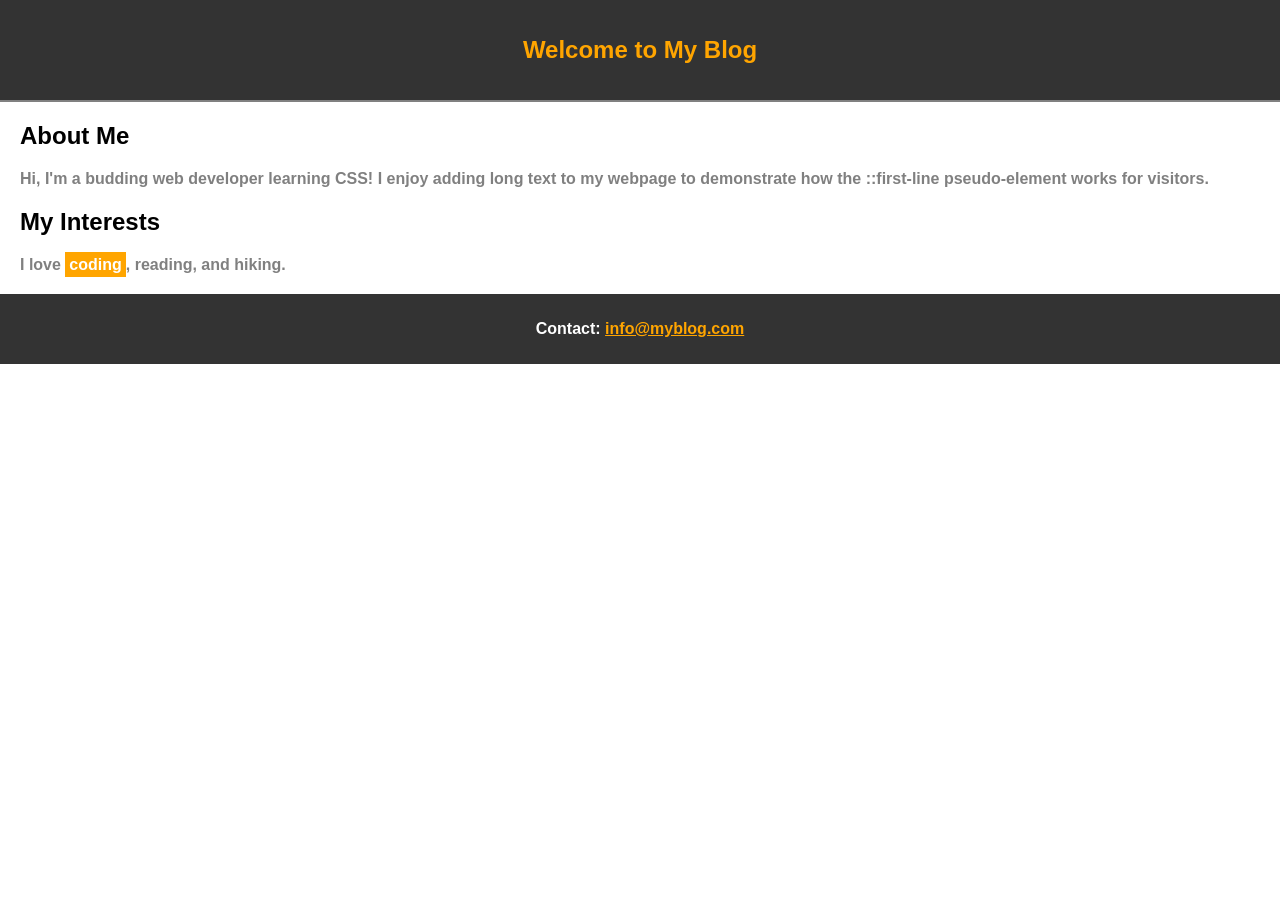
<file: My Personal Blog/index.html>
<!DOCTYPE html>
<html lang="en">
<head>
    <meta charset="UTF-8">
    <meta name="viewport" content="width=device-width, initial-scale=1.0">
    <title>My Personal Blog</title>
    <link rel="stylesheet" href="styles.css">
    <style>
        p {
            color: slategray;
            font-size: 16px;
        }
    </style>
</head>
<body>
    <header id="header">
        <h1 style="color: blue; font-size: 24px;">Welcome to My Blog</h1>
    </header>
    <main>
        <section>
            <h2>About Me</h2>
            <p style="color: gray;">Hi, I'm a budding web developer learning CSS! I enjoy adding long text to my webpage
                to demonstrate how
                the ::first-line pseudo-element works for visitors.</p>
        </section>
        <section>
            <h2>My Interests</h2>
            <p style="color: gray;">I love <span class="highlight">coding</span>, reading, and hiking.</p>
        </section>
    </main>
    <footer>
        <p style="color: white;">Contact: <a href="mailto:info@myblog.com" target="_blank">info@myblog.com</a></p>
    </footer>
</body>
</html>
</file>
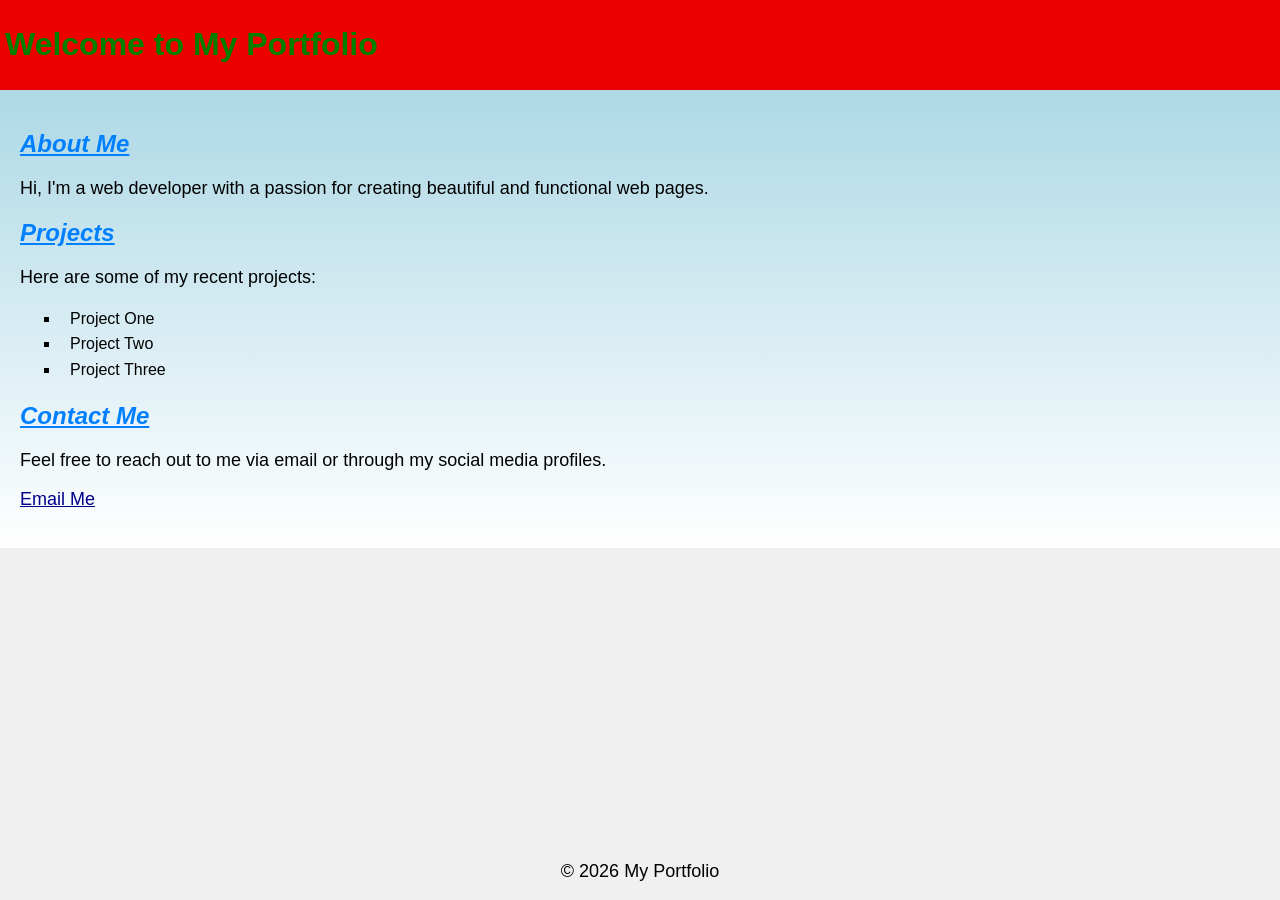
<file: Portfolio Page/index.html>
<!DOCTYPE html>
<html lang="en">
<head>
    <meta charset="UTF-8">
    <meta name="viewport" content="width=device-width, initial-scale=1.0">
    <title>My Portfolio</title>
    <link rel="stylesheet" href="styles.css">
</head>
<body>
    <header id="header">
        <h1>Welcome to My Portfolio</h1>
    </header>
    <main>
        <section>
            <h2>About Me</h2>
            <p>Hi, I'm a web developer with a passion for creating beautiful and functional web pages.</p>
        </section>
        <section>
            <h2>Projects</h2>
            <p>Here are some of my recent projects:</p>
            <ul>
                <li>Project One</li>
                <li>Project Two</li>
                <li>Project Three</li>
            </ul>
        </section>
        <section>
            <h2>Contact Me</h2>
            <p>Feel free to reach out to me via email or through my social media profiles.</p>
            <p><a href="mailto:info@myportfolio.com" target="_blank">Email Me</a></p>
        </section>
    </main>
    <footer>
        <p>&copy; 2026 My Portfolio</p>
    </footer>
</body>
</html>
</file>
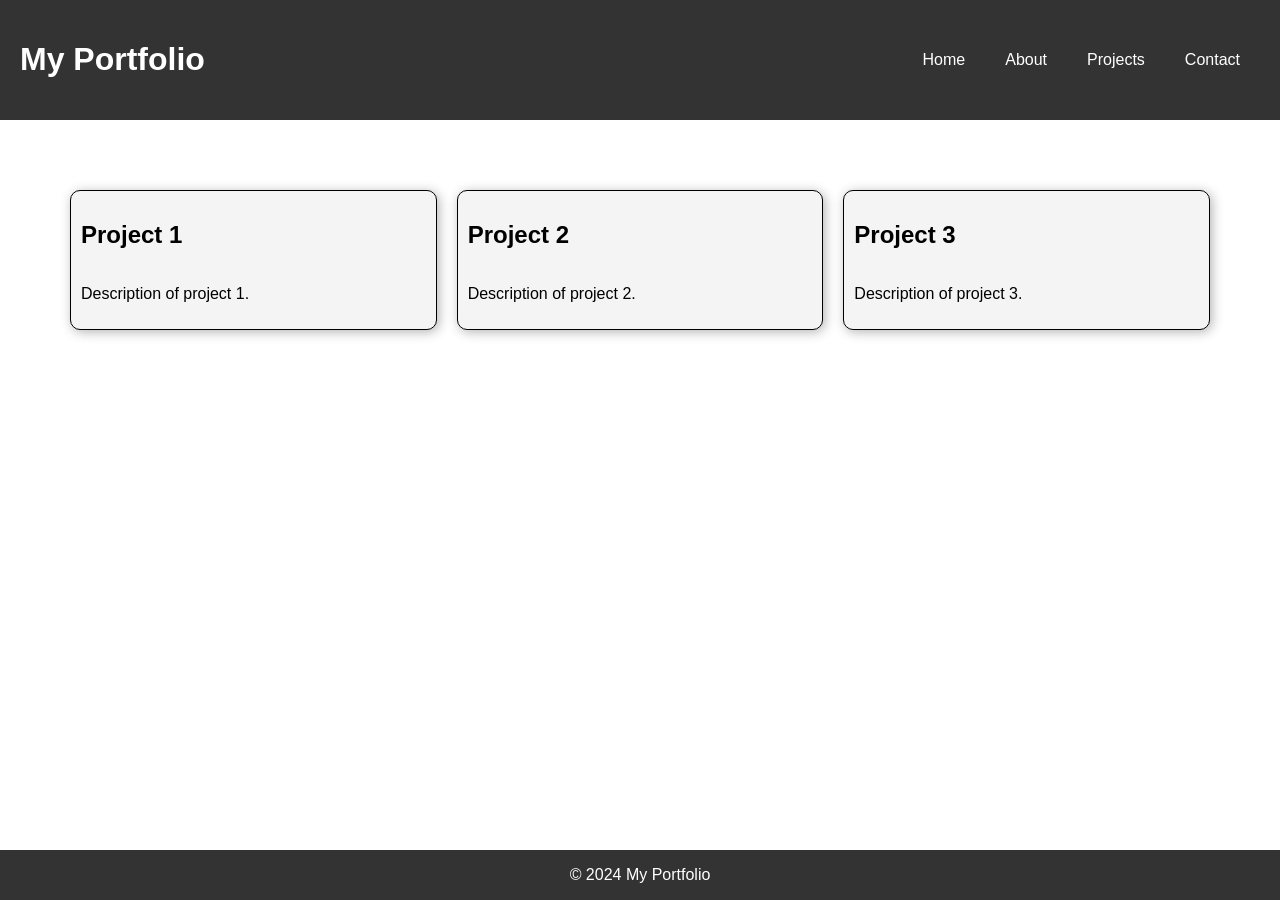
<file: Responsive Portfolio/index.html>
<!DOCTYPE html>
<html lang="en">
<head>
    <meta charset="UTF-8">
    <meta name="viewport" content="width=device-width, initial-scale=1.0">
    <title>Portfolio</title>
    <link rel="stylesheet" href="styles.css">
</head>
<body>
    <header>
        <h1>My Portfolio</h1>
        <nav>
            <a href="#">Home</a>
            <a href="#">About</a>
            <a href="#">Projects</a>
            <a href="#">Contact</a>
        </nav>
    </header>
    <main>
        <section class="projects">
            <div class="project-card">
                <h2>Project 1</h2>
                <p>Description of project 1.</p>
            </div>
            <div class="project-card">
                <h2>Project 2</h2>
                <p>Description of project 2.</p>
            </div>
            <div class="project-card">
                <h2>Project 3</h2>
                <p>Description of project 3.</p>
            </div>
        </section>
    </main>
    <footer>
        <p>&copy; 2024 My Portfolio</p>
    </footer>
</body>
</html>
</file>
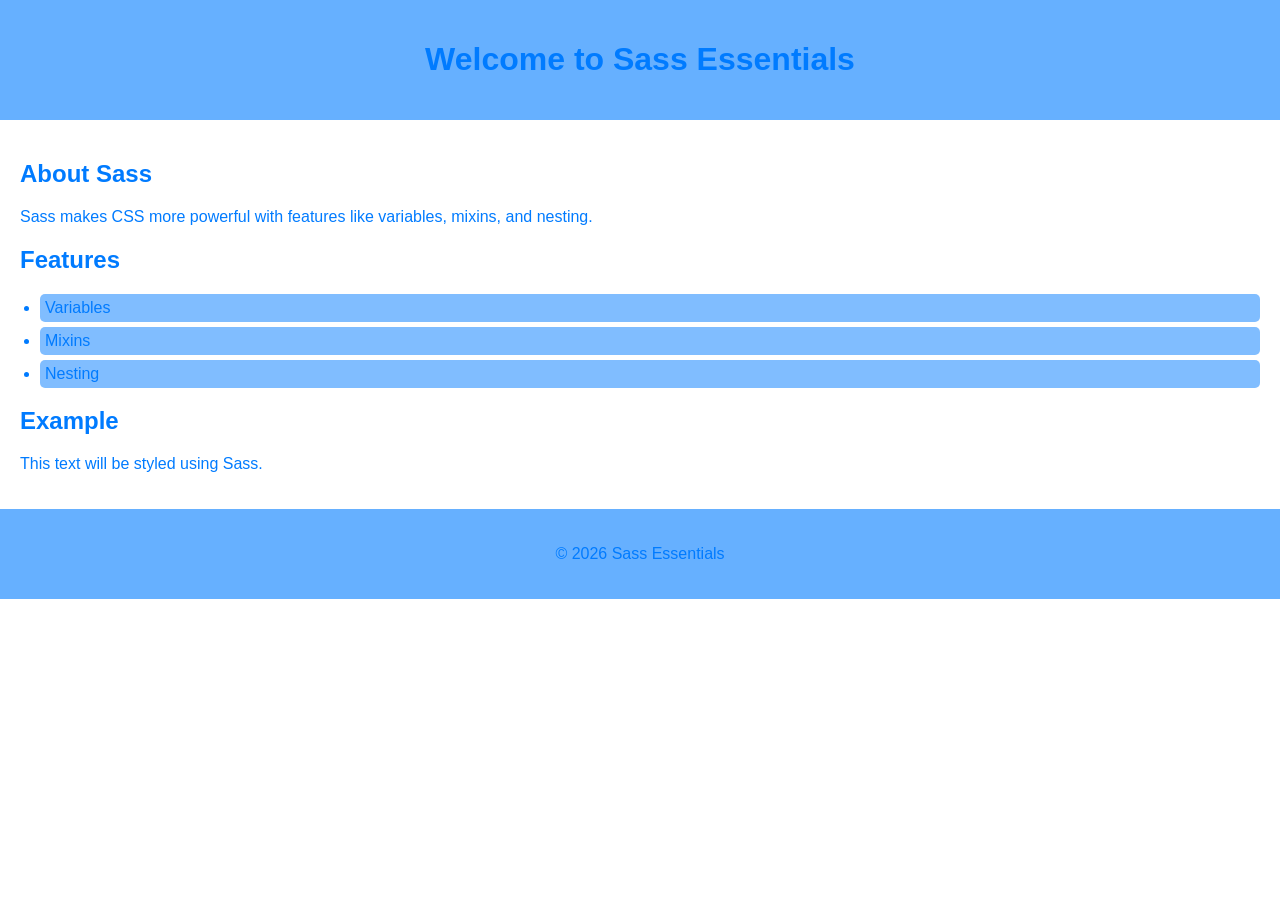
<file: Sass Essentials/index.html>
<!DOCTYPE html>
<html lang="en">
<head>
    <meta charset="UTF-8">
    <meta name="viewport" content="width=device-width, initial-scale=1.0">
    <title>Sass Essentials</title>
    <link rel="stylesheet" href="styles.css">
</head>
<body>
    <header class="header">
        <h1>Welcome to Sass Essentials</h1>
    </header>
    <main>
        <section class="about">
            <h2>About Sass</h2>
            <p>Sass makes CSS more powerful with features like variables, mixins, and nesting.</p>
        </section>
        <section class="features">
            <h2>Features</h2>
            <ul class="feature-list">
                <li>Variables</li>
                <li>Mixins</li>
                <li>Nesting</li>
            </ul>
        </section>
        <section class="example">
            <h2>Example</h2>
            <p class="example-text">This text will be styled using Sass.</p>
        </section>
    </main>
    <footer class="footer">
        <p>&copy; 2026 Sass Essentials</p>
    </footer>
</body>
</html>
</file>
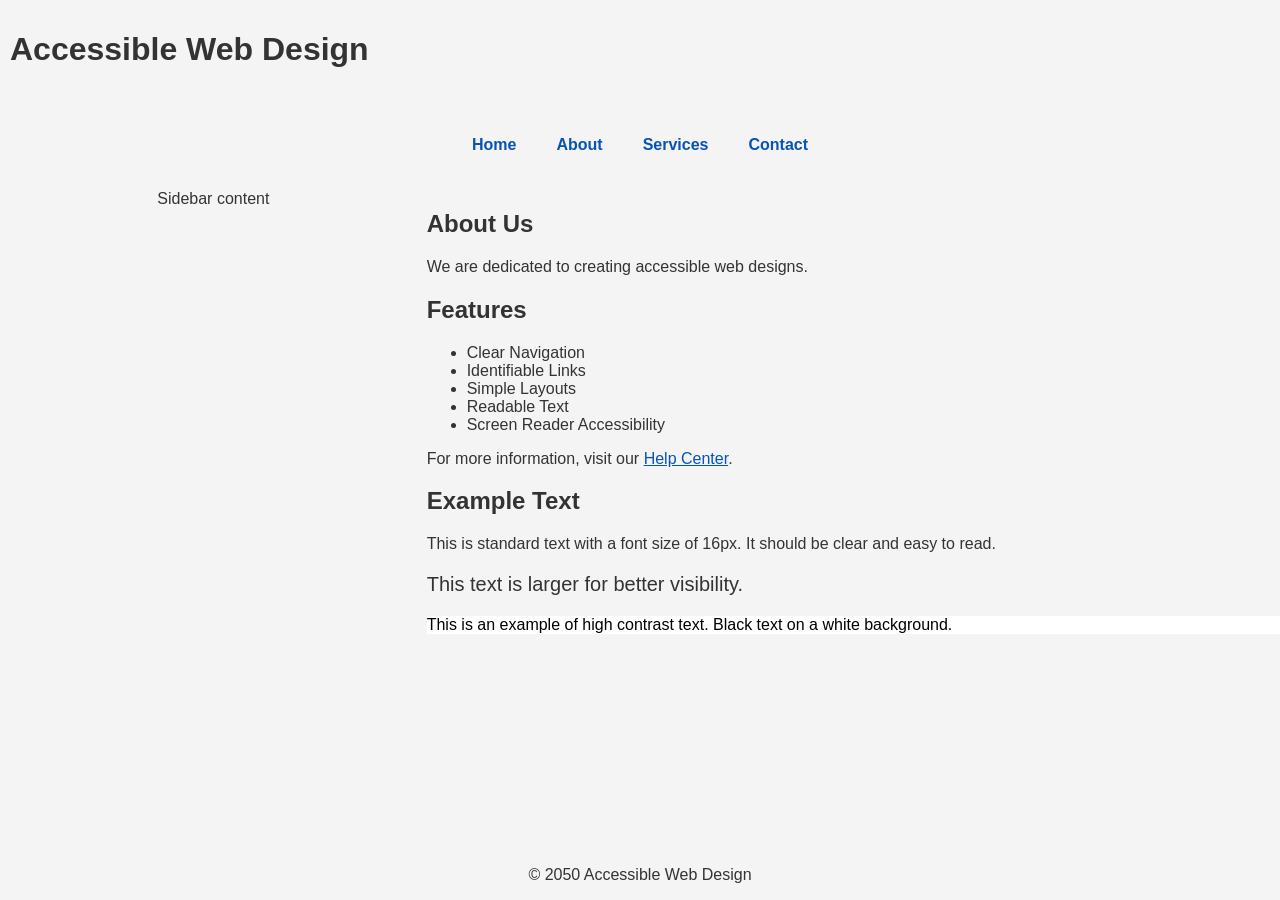
<file: Web Accessibility/index.html>
<!DOCTYPE html>
<html lang="en">
<head>
	<meta charset="UTF-8">
	<meta name="viewport" content="width=device-width, initial-scale=1.0">
	<title>Web Accessibility with CSS</title>
	<link rel="stylesheet" href="styles.css">
</head>
<body>
	<header class="header">
		<h1>Accessible Web Design</h1>
	</header>
	<nav>
		<ul class="navigation-menu">
			<li><a href="#">Home</a></li>
			<li><a href="#">About</a></li>
			<li><a href="#">Services</a></li>
			<li><a href="#">Contact</a></li>
		</ul>
	</nav>
	<div class="content">
		<aside class="sidebar">
			Sidebar content
		</aside>
		<main class="main-content">
			<section class="about">
				<h2>About Us</h2>
				<p>We are dedicated to creating accessible web designs.</p>
			</section>
			<section class="features">
				<h2>Features</h2>
				<ul class="feature-list">
					<li>Clear Navigation</li>
					<li>Identifiable Links</li>
					<li>Simple Layouts</li>
					<li>Readable Text</li>
					<li>Screen Reader Accessibility</li>
				</ul>
				<p>For more information, visit our <a href="https://example.com" target="_blank">Help Center</a>.</p>
			</section>
			<section class="example">
				<h2>Example Text</h2>
				<p>This is standard text with a font size of 16px. It should be clear and easy to read.</p>
				<p class="large-text">This text is larger for better visibility.</p>
				<div class="high-contrast-text">
					This is an example of high contrast text. Black text on a white background.
				</div>
			</section>
		</main>
	</div>
	<footer class="footer">
		<p>&copy; 2050 Accessible Web Design</p>
	</footer>
</body>
</html>
</file>
<file: My Personal Blog/styles.css>
/* Base styles */
body {
    font-family: Arial, sans-serif;
	margin: 0;
}

/* Pseudo-element selector */
p::first-line {
    font-weight: bold;
}

/* Combinator selector */
header + main {
    border-top: 1px solid gray;
}

/* Header styles */
header {
    background-color: #333333;
    padding: 20px;
    text-align: center;
}

/* ID selector */
#header {
    border-bottom: 1px solid gray;
}

/* Section styles */
section {
    margin: 20px;
}

/* Element selector */
h2 {
    color: black;
}

/* Class selector */
.highlight {
    background-color: orange;
    padding: 4px;
    color: white;
}

/* Footer styles */
footer {
    background-color: #333333;
    padding: 10px;
    text-align: center;
}

/* Attribute selector */
a[href^="mailto:"] {
    color: orange;
}

/* Pseudo-class selector */
a:hover {
    color: white;
}

#header h1 {
    color: orange !important;
}

h1 {
    color: green !important;
}

p {
    color: red;
}
</file>
<file: Portfolio Page/styles.css>
body {
    font-family: Arial, sans-serif;
	margin: 0;
}

h1 {
    color: rgb(0, 128, 0);
}

body {
    background-color: #f0f0f0;
}

h2 {
    color: hsl(210, 100%, 50%);
    font-style: italic;
    text-decoration: underline;
}

header {
    background-color: #ed0000;
    background-image: url("https://edube.org/uploads/media/default/0001/04/portfolio.jpg");
    background-repeat: no-repeat;
    background-position: center;
    background-size: cover;
    padding: 5px;
}

main {
	padding: 20px;
    background: linear-gradient(to bottom, lightblue, white);
}

p {
    font-size: 18px;
}

ul {
    list-style-type: square;
}

ul li {
    line-height: 1.6;
    padding-left: 10px;
}

a:link {
    color: darkblue;
}

a:visited {
    color: purple;
}

a:hover {
    color: red;
}

img {
    width: 100%;
    max-width: 600px;
    border-radius: 10px;
    box-shadow: 5px 5px 10px gray;
}

footer {
	position: fixed;
	bottom: 0;
	width: 100%;
	text-align: center;
}
</file>
<file: Responsive Portfolio/styles.css>
body {
    font-family: Arial, sans-serif;
    margin: 0;
    padding: 0;
}

header,
nav {
    display: flex;
}

header {
    justify-content: space-between;
    padding: 20px;
    background-color: #333;
    color: white;
}

nav {
    align-items: center;
}

nav a {
    padding: 10px;
    margin: 10px;
    color: white;
    text-decoration: none;
}

nav a:hover {
    color: cyan;
}

main {
    margin-bottom: 100px;
}

.projects {
    display: grid;
    grid-template-columns: repeat(3, 1fr);
    gap: 20px;
    padding: 20px;
    margin: 50px;
}

.project-card {
    display: flex;
    flex-direction: column;
    padding: 10px;
    background-color: #f4f4f4;
    border: 1px solid #000;
    justify-content: space-between;
    box-shadow: 2px 2px 12px rgba(0, 0, 0, 0.3);
    border-radius: 10px;
}

footer {
    position: fixed;
    left: 0;
    bottom: 0;
    width: 100%;
    text-align: center;
    color: white;
    background-color: #333;
}

@media screen and (max-width: 600px) {
    .projects {
        grid-template-columns: 1fr;
    }

    header,
    nav {
        flex-direction: column;
    }
}

@media screen and (min-width: 601px) and (max-width: 992px) {
    .projects {
        grid-template-columns: auto auto;
    }

    nav a {
        margin: 0;
    }

}
</file>
<file: Sass Essentials/styles.css>
body {
	font-family: Arial, sans-serif;
	color: #007bff;
	font-size: 16px;
	margin: 0;
	padding: 0;
}

.header,
.footer {
	background-color: rgb(40%, 68.9411764706%, 100%);
	text-align: center;
	padding: 20px;
}

.header h1 {
	font-size: 2em;
}

main {
	padding: 20px;
}

main .about h2 {
	font-size: 1.5em;
}

main .about p {
	font-size: 16px;
}

main .features h2 {
	font-size: 1.5em;
}

main .features .feature-list {
	list-style-type: disc;
	padding-left: 20px;
}

main .features .feature-list li {
	border-radius: 5px;
	padding: 5px;
	margin-bottom: 5px;
	background-color: rgb(50%, 74.1176470588%, 100%);
}

main .example h2 {
	font-size: 1.5em;
}

main .example h2 .example-text {
	border-radius: 10px;
	padding: 10px;
	background-color: rgb(50%, 74.1176470588%, 100%);
}
</file>
<file: Web Accessibility/styles.css>
body {
	margin: 0;
	font-family: Arial, sans-serif;
	color: #333;
	background-color: #f4f4f4;
}

.header {
	padding: 10px;
}

.navigation-menu {
	display: flex;
	justify-content: center;
	list-style: none;
	padding: 0;
}

.navigation-menu li {
	margin: 10px;
	padding: 10px;
}

.navigation-menu li a {
	color: #0654b3;
	font-weight: bold;
	text-decoration: none;
}

.navigation-menu li a:hover,
.navigation-menu li a:focus {
	text-decoration: underline;
}

.main-content a {
	color: #0654b3;
}

.main-content a:hover,
.main-content a:focus {
	color: #002766;
}

.content {
	display: flex;
	margin-bottom: 100px;
}

.sidebar {
	flex: 1;
	order: 1;
	text-align: center;
}

.main-content {
	flex: 2;
	order: 2;
}

.large-text {
	font-size: 1.25rem;
	/* Scales to 20px based on the standard browser default font size */
}

.high-contrast-text {
	color: #000;
	background-color: #fff;
}

footer {
	position: fixed;
	bottom: 0;
	width: 100%;
	text-align: center;
	background-color: #f4f4f4;
}
</file>
